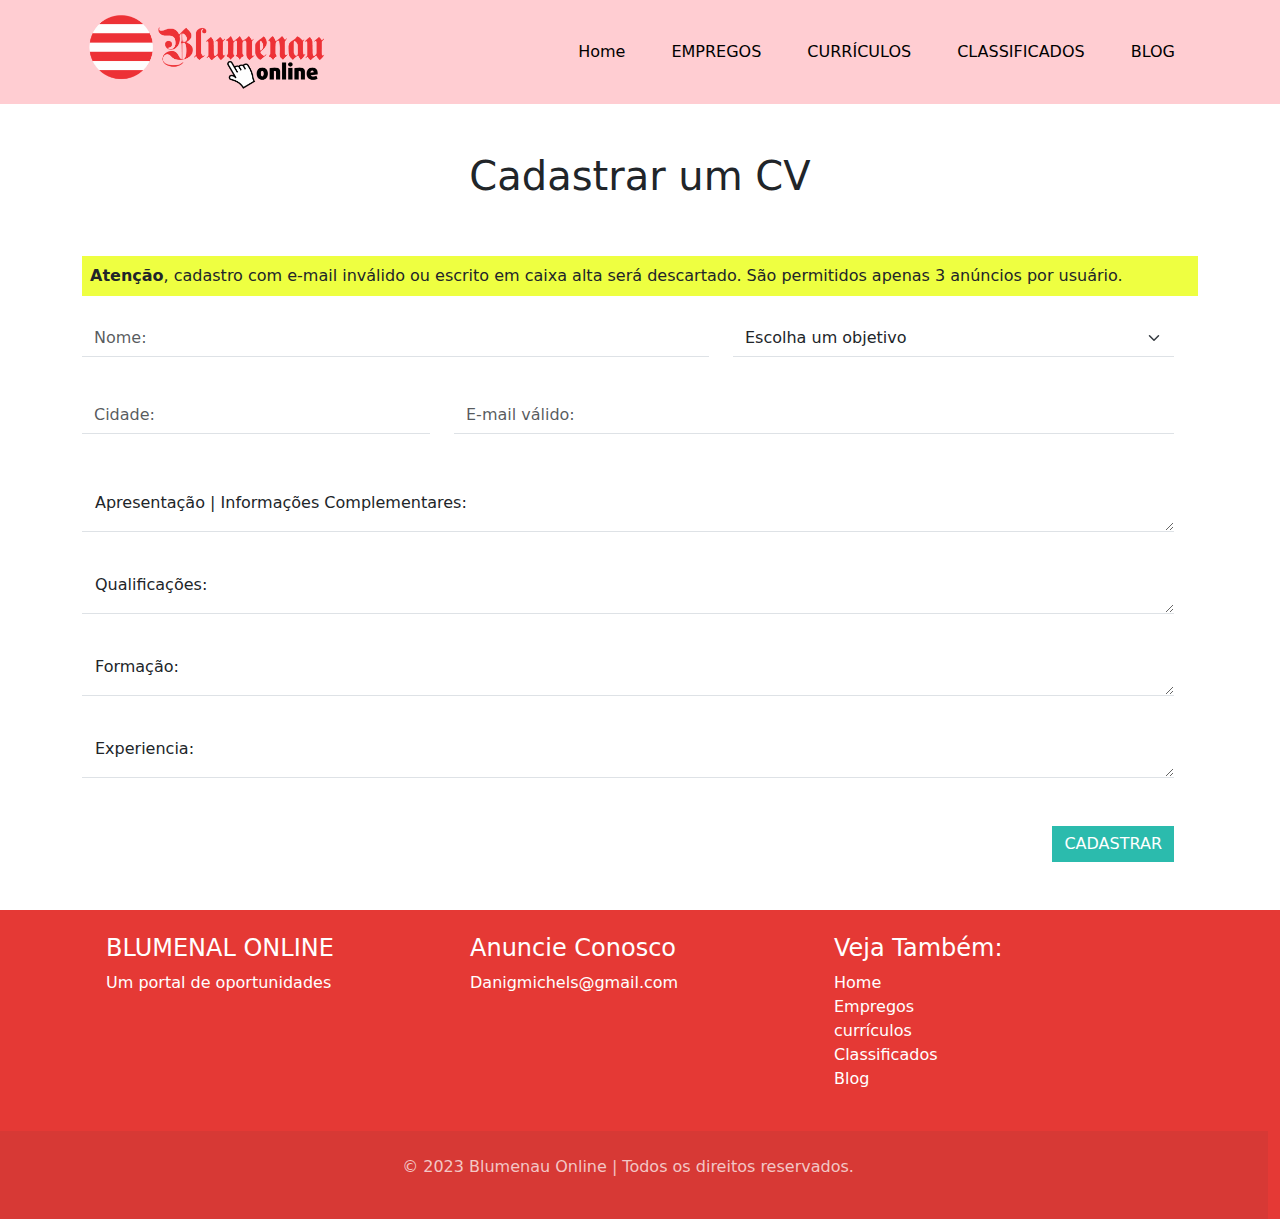
<file: curriculo.html>
<!DOCTYPE html>
<html lang="en">

<head>
    <meta charset="UTF-8">
    <meta name="viewport" content="width=device-width, initial-scale=1.0">
    <link rel="stylesheet" href="css/bootstrap.min.css">
    <link rel="stylesheet" href="style.css">
    <title>Curriculo</title>
</head>

<body>
   <!-- Navegação -->
   <nav class="navbar nav navbar-expand-lg p-0">
    <div class=" container ">
        <a class="navbar-brand" href="#"><img src="img/logo.png" width="250px"></a>
        <button class="navbar-toggler" type="button" data-bs-toggle="collapse"
            data-bs-target="#navbarSupportedContent" aria-controls="navbarSupportedContent" aria-expanded="false"
            aria-label="Toggle navigation">
            <span class="navbar-toggler-icon"></span>
        </button>
        <div class="collapse navbar-collapse justify-content-end" id="navbarSupportedContent">

            <div class="d-flex " role="search">
                <ul class=" navbar-nav me-auto mb-2 mb-lg-0">
                    <a class="nav-link active d-block btn-nav" aria-current="page" href="index.html">
                        <li class="nav-item">
                            Home
                        </li>
                    </a>
                    <a class="nav-link active d-block btn-nav" aria-current="page" href="">
                        <li class="nav-item">
                            EMPREGOS
                        </li>
                    </a>
                    <a class="nav-link active d-block btn-nav" aria-current="page" href="">
                        <li class="nav-item">
                            CURRÍCULOS
                        </li>
                    </a>
                    <a class="nav-link active d-block btn-nav" aria-current="page" href="">
                        <li class="nav-item">
                            CLASSIFICADOS
                        </li>
                    </a>
                    <a class="nav-link active d-block btn-nav" aria-current="page" href="noticia.html">
                        <li class="nav-item">
                            BLOG
                        </li>
                    </a>

                </ul>
            </div>
        </div>
    </div>
</nav>

    <main>
        <div class="container">
            <!-- Título -->
            <div class="title text-center mt-5">
                <h1>Cadastrar um CV</h1>
            </div>

            <!-- Span mensagem -->
            <div class="row">
                <div class="col-12">
                    <div class="p-2 bg-alert mt-5">
                        <b>Atenção</b>, cadastro com e-mail inválido ou escrito em caixa alta será descartado. São
                        permitidos apenas 3 anúncios por usuário.
                    </div>
                </div>

                <!-- Primeira linha -->
                <div class="row mt-4">
                    <!-- Input nome -->
                    <div class="col-sm-12 col-md-7 ">
                        <div class="input-group mb-3">
                            <input type="text" class="form-control rounded-0 border-0 border-bottom" id="nome"
                                placeholder="Nome:" aria-label="nome" aria-describedby="basic-addon1">
                        </div>
                    </div>

                    <!-- Select objetivo -->
                    <div class="col-sm-12 col-md-5">
                        <select class="form-select rounded-0 border-0 border-bottom" aria-label="escolha um objetivo"
                            id="objetivo">
                            <option class="color-option p-1" selected>Escolha um objetivo</option>
                            <option class="color-option p-1" value="1"></option>
                            <option class="color-option p-1" value="2"></option>
                            <option class="color-option p-1" value="3"></option>
                            <option class="color-option p-1" value="4"></option>
                            <option class="color-option p-1" value="5"></option>
                            <option class="color-option p-1" value="6"></option>
                            <option class="color-option p-1" value="7"></option>
                            <option class="color-option p-1" value="8"></option>
                            <option class="color-option p-1" value="9"></option>
                            <option class="color-option p-1" value="10"></option>
                            <option class="color-option p-1" value="11"></option>
                            <option class="color-option p-1" value="12"></option>
                            <option class="color-option p-1" value="13"></option>
                            <option class="color-option p-1" value="14"></option>
                            <option class="color-option p-1" value="15"></option>
                            <option class="color-option p-1" value="16"></option>
                            <option class="color-option p-1" value="17"></option>
                            <option class="color-option p-1" value="18"></option>
                            <option class="color-option p-1" value="19"></option>
                            <option class="color-option p-1" value="20"></option>
                            <option class="color-option p-1" value="21"></option>
                            <option class="color-option p-1" value="22"></option>
                            <option class="color-option p-1" value="23"></option>
                            <option class="color-option p-1" value="24"></option>
                            <option class="color-option p-1" value="25"></option>
                            <option class="color-option p-1" value="26"></option>
                            <option class="color-option p-1" value="27"></option>
                            <option class="color-option p-1" value="28"></option>
                            <option class="color-option p-1" value="29"></option>
                            <option class="color-option p-1" value="30"></option>
                            <option class="color-option p-1" value="31"></option>
                            <option class="color-option p-1" value="32"></option>
                            <option class="color-option p-1" value="33"></option>
                            <option class="color-option p-1" value="34"></option>
                            <option class="color-option p-1" value="35"></option>
                            <option class="color-option p-1" value="36"></option>
                            <option class="color-option p-1" value="37"></option>
                            <option class="color-option p-1" value="38"></option>
                            <option class="color-option p-1" value="39"></option>
                            <option class="color-option p-1" value="40"></option>
                            <option class="color-option p-1" value="41"></option>
                            <option class="color-option p-1" value="42"></option>
                            <option class="color-option p-1" value="43"></option>
                            <option class="color-option p-1" value="44"></option>
                            <option class="color-option p-1" value="45"></option>
                            <option class="color-option p-1" value="46"></option>
                            <option class="color-option p-1" value="47"></option>
                            <option class="color-option p-1" value="48"></option>
                            <option class="color-option p-1" value="49"></option>
                            <option class="color-option p-1" value="50"></option>
                            <option class="color-option p-1" value="51"></option>
                            <option class="color-option p-1" value="52"></option>
                            <option class="color-option p-1" value="53"></option>
                            <option class="color-option p-1" value="54"></option>
                            <option class="color-option p-1" value="55"></option>
                            <option class="color-option p-1" value="56"></option>
                            <option class="color-option p-1" value="57"></option>
                            <option class="color-option p-1" value="58"></option>
                            <option class="color-option p-1" value="59"></option>
                            <option class="color-option p-1" value="60"></option>
                            <option class="color-option p-1" value="61"></option>
                            <option class="color-option p-1" value="62"></option>
                            <option class="color-option p-1" value="63"></option>
                            <option class="color-option p-1" value="64"></option>
                            <option class="color-option p-1" value="65"></option>
                            <option class="color-option p-1" value="66"></option>
                            <option class="color-option p-1" value="67"></option>
                            <option class="color-option p-1" value="68"></option>
                            <option class="color-option p-1" value="69"></option>
                            <option class="color-option p-1" value="70"></option>
                            <option class="color-option p-1" value="71"></option>
                            <option class="color-option p-1" value="72"></option>
                            <option class="color-option p-1" value="73"></option>
                            <option class="color-option p-1" value="74"></option>
                            <option class="color-option p-1" value="75"></option>
                            <option class="color-option p-1" value="76"></option>
                            <option class="color-option p-1" value="77"></option>
                            <option class="color-option p-1" value="78"></option>
                            <option class="color-option p-1" value="79"></option>
                            <option class="color-option p-1" value="80"></option>
                            <option class="color-option p-1" value="81"></option>
                            <option class="color-option p-1" value="82"></option>
                            <option class="color-option p-1" value="83"></option>
                            <option class="color-option p-1" value="84"></option>
                            <option class="color-option p-1" value="85"></option>
                            <option class="color-option p-1" value="86"></option>
                            <option class="color-option p-1" value="87"></option>
                            <option class="color-option p-1" value="88"></option>
                            <option class="color-option p-1" value="89"></option>
                            <option class="color-option p-1" value="90"></option>
                            <option class="color-option p-1" value="91"></option>
                            <option class="color-option p-1" value="92"></option>
                            <option class="color-option p-1" value="93"></option>
                            <option class="color-option p-1" value="94"></option>
                            <option class="color-option p-1" value="95"></option>
                            <option class="color-option p-1" value="96"></option>
                            <option class="color-option p-1" value="97"></option>
                            <option class="color-option p-1" value="98"></option>
                            <option class="color-option p-1" value="99"></option>
                            <option class="color-option p-1" value="100"></option>
                            <option class="color-option p-1" value="101"></option>
                            <option class="color-option p-1" value="102"></option>
                            <option class="color-option p-1" value="103"></option>
                            <option class="color-option p-1" value="104"></option>
                            <option class="color-option p-1" value="105"></option>
                            <option class="color-option p-1" value="106"></option>
                            <option class="color-option p-1" value="107"></option>
                            <option class="color-option p-1" value="108"></option>
                            <option class="color-option p-1" value="109"></option>
                            <option class="color-option p-1" value="110"></option>
                            <option class="color-option p-1" value="111"></option>
                            <option class="color-option p-1" value="112"></option>
                            <option class="color-option p-1" value="113"></option>
                            <option class="color-option p-1" value="114"></option>
                            <option class="color-option p-1" value="115"></option>
                            <option class="color-option p-1" value="116"></option>
                            <option class="color-option p-1" value="117"></option>
                            <option class="color-option p-1" value="118"></option>
                            <option class="color-option p-1" value="119"></option>
                            <option class="color-option p-1" value="120"></option>
                            <option class="color-option p-1" value="121"></option>
                            <option class="color-option p-1" value="122"></option>
                            <option class="color-option p-1" value="123"></option>
                            <option class="color-option p-1" value="124"></option>
                            <option class="color-option p-1" value="125"></option>
                            <option class="color-option p-1" value="126"></option>
                            <option class="color-option p-1" value="127"></option>
                            <option class="color-option p-1" value="128"></option>
                            <option class="color-option p-1" value="129"></option>
                            <option class="color-option p-1" value="130"></option>
                            <option class="color-option p-1" value="131"></option>


                        </select>
                    </div>
                </div>

                <!-- Segunda linha -->
                <div class="row mt-4">
                    <!-- Input Cidade -->
                    <div class="col-sm-12 col-md-4 ">
                        <div class="input-group mb-3">
                            <input type="text" class="form-control rounded-0 border-0 border-bottom" id="cidade"
                                placeholder="Cidade:" aria-label="cidade" aria-describedby="basic-addon1">
                        </div>
                    </div>

                    <!-- Input Email -->
                    <div class="col-sm-12 col-md-8 ">
                        <div class="input-group mb-3">
                            <input type="email" class="form-control rounded-0 border-0 border-bottom" id="email"
                                placeholder="E-mail válido:" aria-label="email" aria-describedby="basic-addon1">
                        </div>
                    </div>
                </div>

                <!-- Terceira linha -->
                <div class="row mt-4">
                    <!-- Textarea Apresentação -->
                    <div class="col-12">
                        <div class="form-floating">
                            <textarea class="form-control rounded-0 border-0 border-bottom"
                                placeholder="Apresentação | Informações Complementares"
                                id="floatingTextarea"></textarea>
                            <label for="floatingTextarea">Apresentação | Informações Complementares:</label>
                        </div>
                    </div>
                </div>

                <!-- Quarta linha -->
                <div class="row mt-4">
                    <!-- Textarea qualificações -->
                    <div class="col-12">
                        <div class="form-floating">
                            <textarea class="form-control rounded-0 border-0 border-bottom" placeholder="Qualificações"
                                id="floatingTextarea"></textarea>
                            <label for="floatingTextarea">Qualificações:</label>
                        </div>
                    </div>
                </div>

                <!-- Quinta linha -->
                <div class="row mt-4">
                    <!-- Textarea Formação -->
                    <div class="col-12">
                        <div class="form-floating">
                            <textarea class="form-control rounded-0 border-0 border-bottom" placeholder="Formação"
                                id="floatingTextarea"></textarea>
                            <label for="floatingTextarea">Formação:</label>
                        </div>
                    </div>
                </div>

                <!-- Sexta linha -->
                <div class="row mt-4">
                    <!-- Textarea Experiencia -->
                    <div class="col-12">
                        <div class="form-floating">
                            <textarea class="form-control rounded-0 border-0 border-bottom" placeholder="Experiencia"
                                id="floatingTextarea"></textarea>
                            <label for="floatingTextarea">Experiencia:</label>
                        </div>
                    </div>
                </div>

                <!-- Botão -->
                <div class="row">
                    <div class="col-12 mt-5 text-end ">
                        <button class="btn btn-primary rounded-0 bg-btn" type="submit">CADASTRAR</button>
                    </div>
                </div>
            </div>
        </div>
    </main>

    <!-- Footer -->
    <footer class="mt-5">
        <div class="container">
            <div class="row text-white p-4">
                <div class="col-md-4 col-sm-12">
                    <h4>BLUMENAL ONLINE</h4>
                    <p>Um portal de oportunidades</p>
                </div>

                <div class="col-md-4 col-sm-12">
                    <h4>Anuncie Conosco</h4>
                    <a class="text-decoration-none text-white" href="#">Danigmichels@gmail.com</a>
                </div>
                <div class="col-md-4 col-sm-12">
                    <h4>Veja Também:</h4>
                    <ul class="p-0">
                        <li><a class="text-decoration-none text-white " href="index.html">Home</a></li>
                        <li><a class="text-decoration-none text-white " href="#">Empregos</a></li>
                        <li><a class="text-decoration-none text-white " href="#">currículos</a></li>
                        <li><a class="text-decoration-none text-white " href="#">Classificados</a></li>
                        <li><a class="text-decoration-none text-white " href="noticia.html">Blog</a></li>
                    </ul>
                </div>

            </div>
        </div>

        <!-- Direitos autorais -->
        <div class="row container-fluid text-center text-white bg-direitos p-4">
            <p>© 2023 Blumenau Online | Todos os direitos reservados.</p>
        </div>
    </footer>

    <script src="js/bootstrap.bundle.min.js"></script>
</body>

</html>
</file>
<file: style.css>
*{
    box-sizing: border-box;
}

/* Nav */
nav{
    background-color: #FFCDD2!important;
    position: fixed;
}
nav ul li{
    padding: 0 15px;
}
.btn-nav{
    padding: 40px 0;
    transition: 0.5s;
}
.btn-nav:hover{
    transition: 0.5s;
    background-color: #dfadb2;
}


/* Main */
.content1 a{
    text-decoration: none;
}
.content1 ul li{
    margin-top: 5px;
}
.linha{
    border: 1px solid #E0E0E0;
}
.medium{
    min-height: 380px;
}
li{
    list-style-type: none;
}


/* Backgrounds color */
.bg-green{
    background-color: #4CAF50;
}
.bg-orange{
    background-color: #E65100;
}
.bg-direitos{
    background-color: #D73935;
}
.bg-direitos p{
    color: rgba(255, 255, 255, 0.718)
}
.bg-alert{
    background-color: #EEFF41;
    
}
.bg-btn{
    background-color: #2BBBAD;
    border: none;
}
.bg-btn:hover{
    background-color: #36e1d0;
}

.list-group button{
    transition: 0.3s;
}
.list-group button:hover{
    background-color: #DDDDDD;
    transition: 0.3s;
}


/* Footer */
footer{
    background-color: #E53935;
}
</file>
